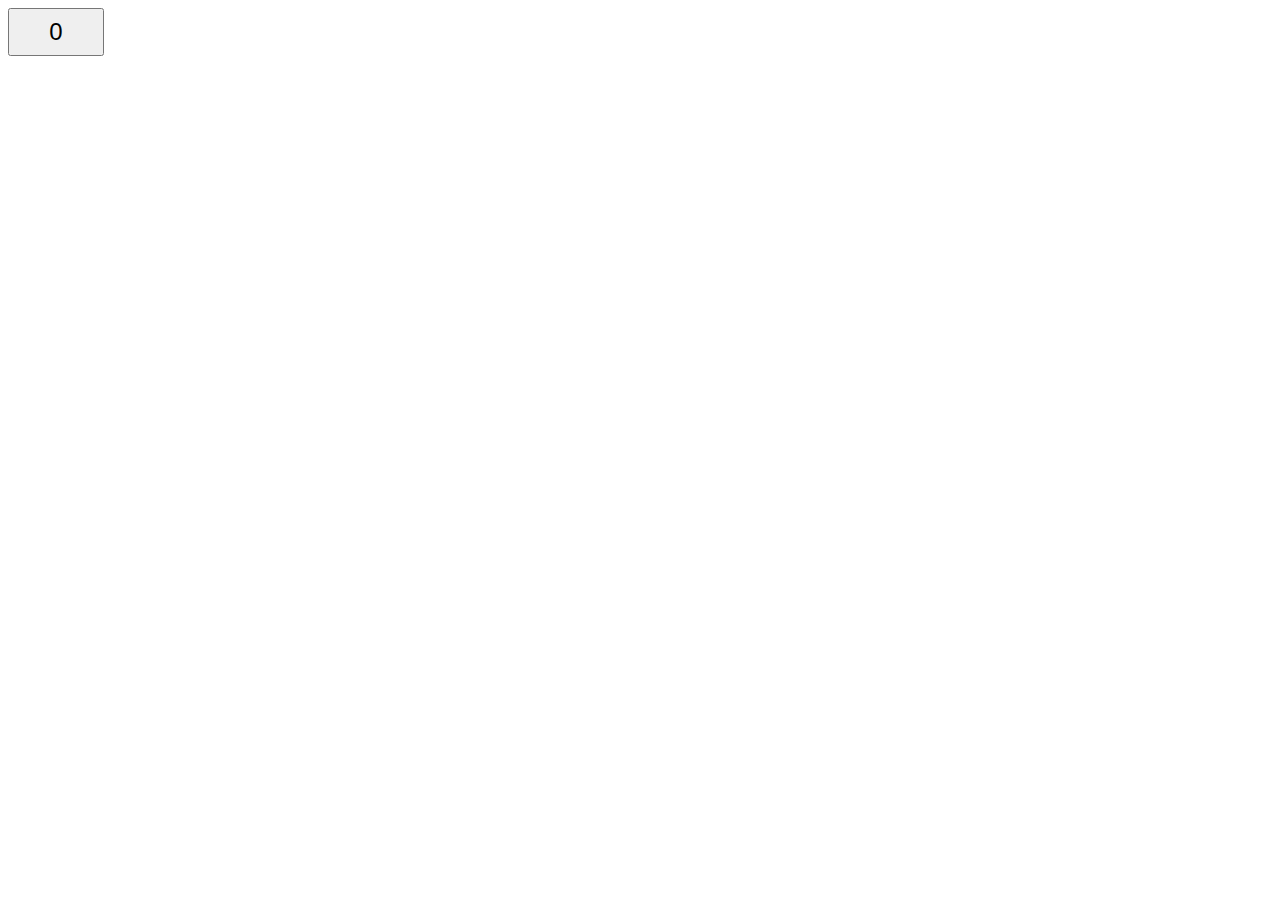
<file: HackerRank/Button/index.html>
<!DOCTYPE html>
<html lang="en">
<head>
    <meta charset="UTF-8">
    <title>Button</title>

    <link rel="stylesheet" href="CSS/button.css" type="text/css">
</head>
<body>

<button class="button" type="button" id="btn" onclick="increaseCount()">0</button>

<script src="JS/button.js"></script>
</body>
</html>
</file>
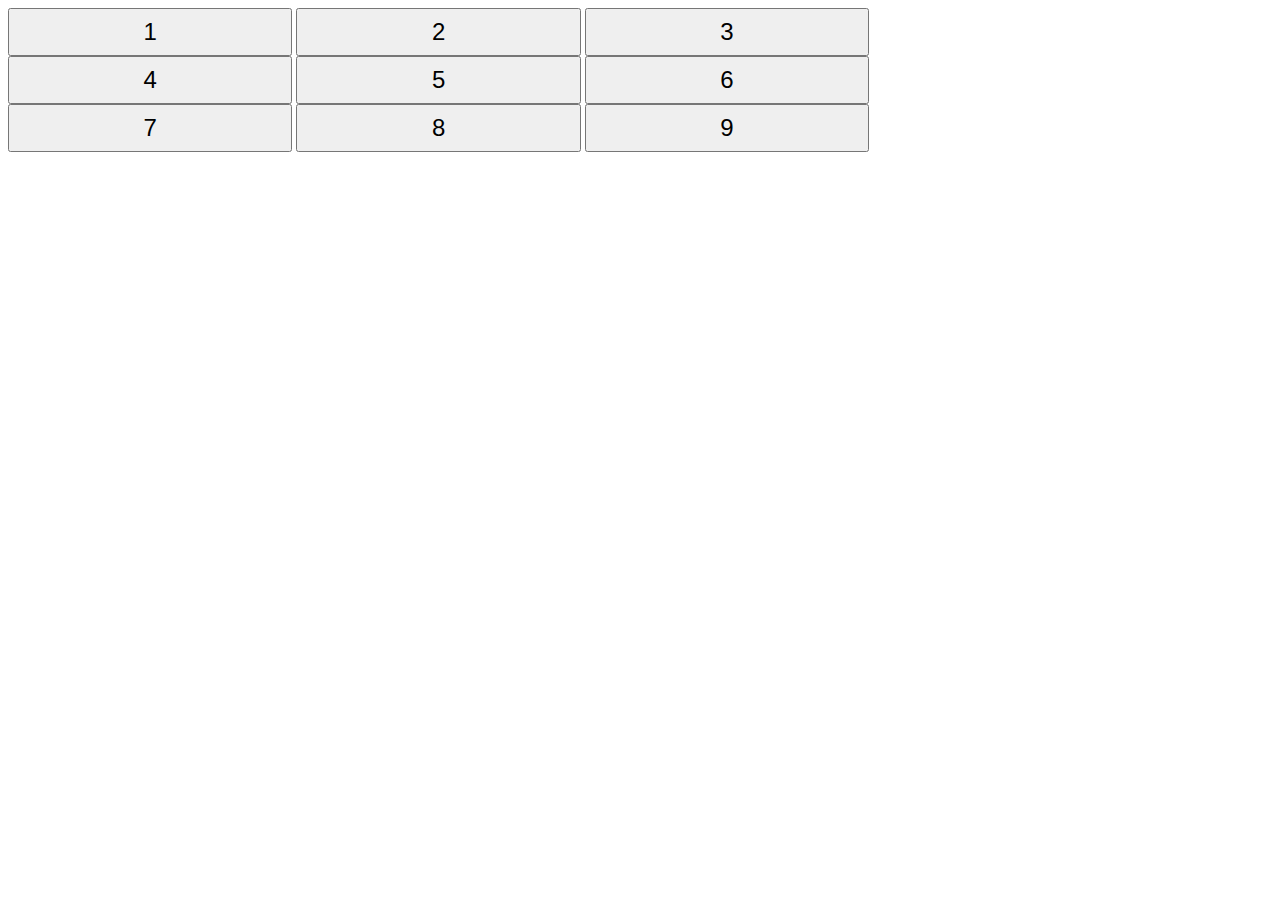
<file: HackerRank/ContainerButton/index.html>
<!DOCTYPE html>
<html lang="en">
<head>
    <meta charset="UTF-8">
    <title>Buttons Grid</title>

    <link rel="stylesheet" href="css/buttonsGrid.css" type="text/css">
</head>
<body>

<div class="buttonGrid">
    <button class="button" type="button" id="btn1">1</button>
    <button class="button" type="button" id="btn2">2</button>
    <button class="button" type="button" id="btn3">3</button>
    <button class="button" type="button" id="btn4">4</button>
    <button class="button" type="button" id="btn5" onclick="rotate()">5</button>
    <button class="button" type="button" id="btn6">6</button>
    <button class="button" type="button" id="btn7">7</button>
    <button class="button" type="button" id="btn8">8</button>
    <button class="button" type="button" id="btn9">9</button>
</div>


<script src="js/buttonsGrid.js"></script>
</body>
</html>
</file>
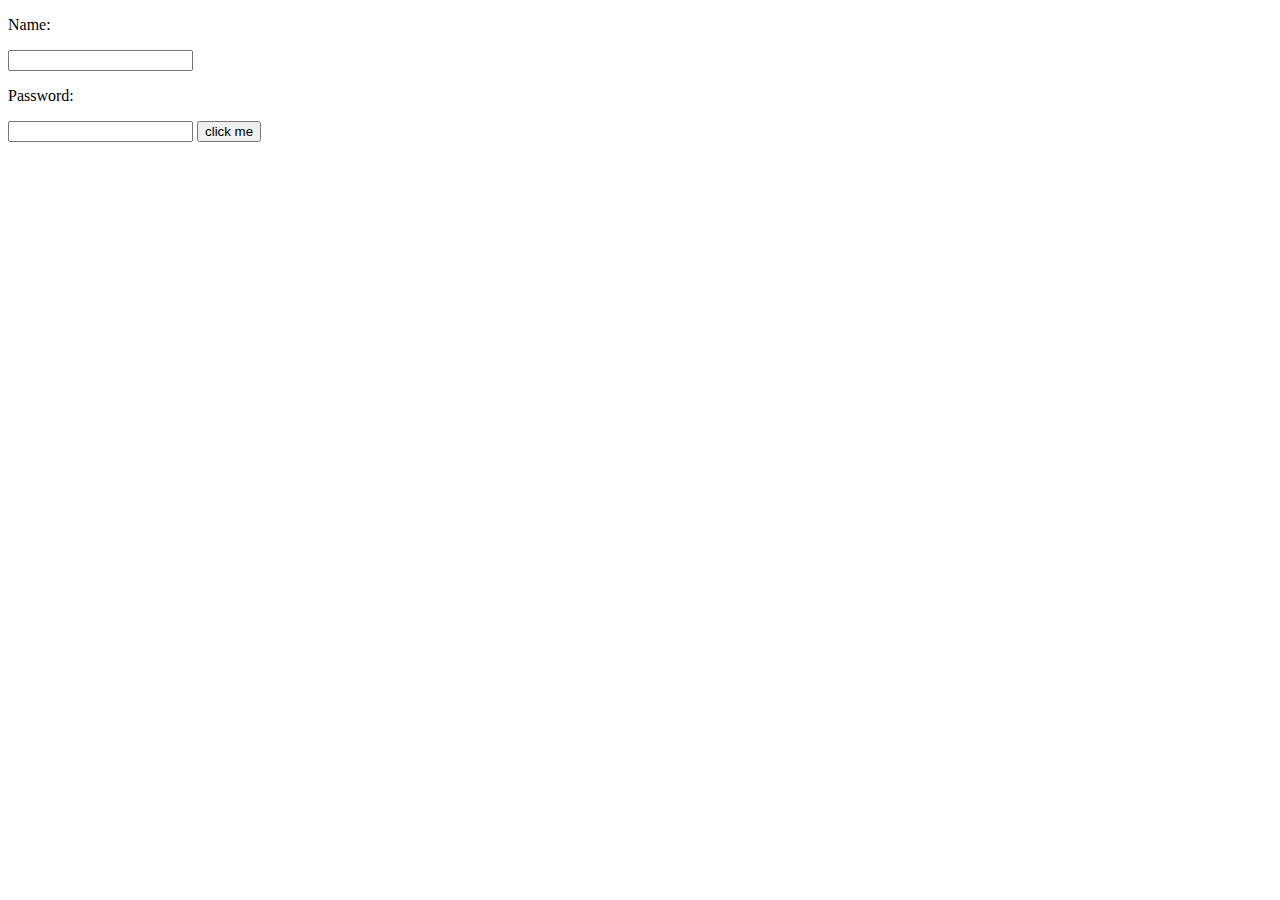
<file: practice/onclick.html>
<!DOCTYPE html>
<html lang="en">
<head>
</head>
<body>
    <form>
        <p>Name:</p>
        <input type="text" id="html_name">
        <p>Password:</p>
        <input type="password" id="html_password">
        <button type="button" onclick="authentication()">click me</button>
    </form>
    <script src="click.js"></script>
</body>
</html>
</file>
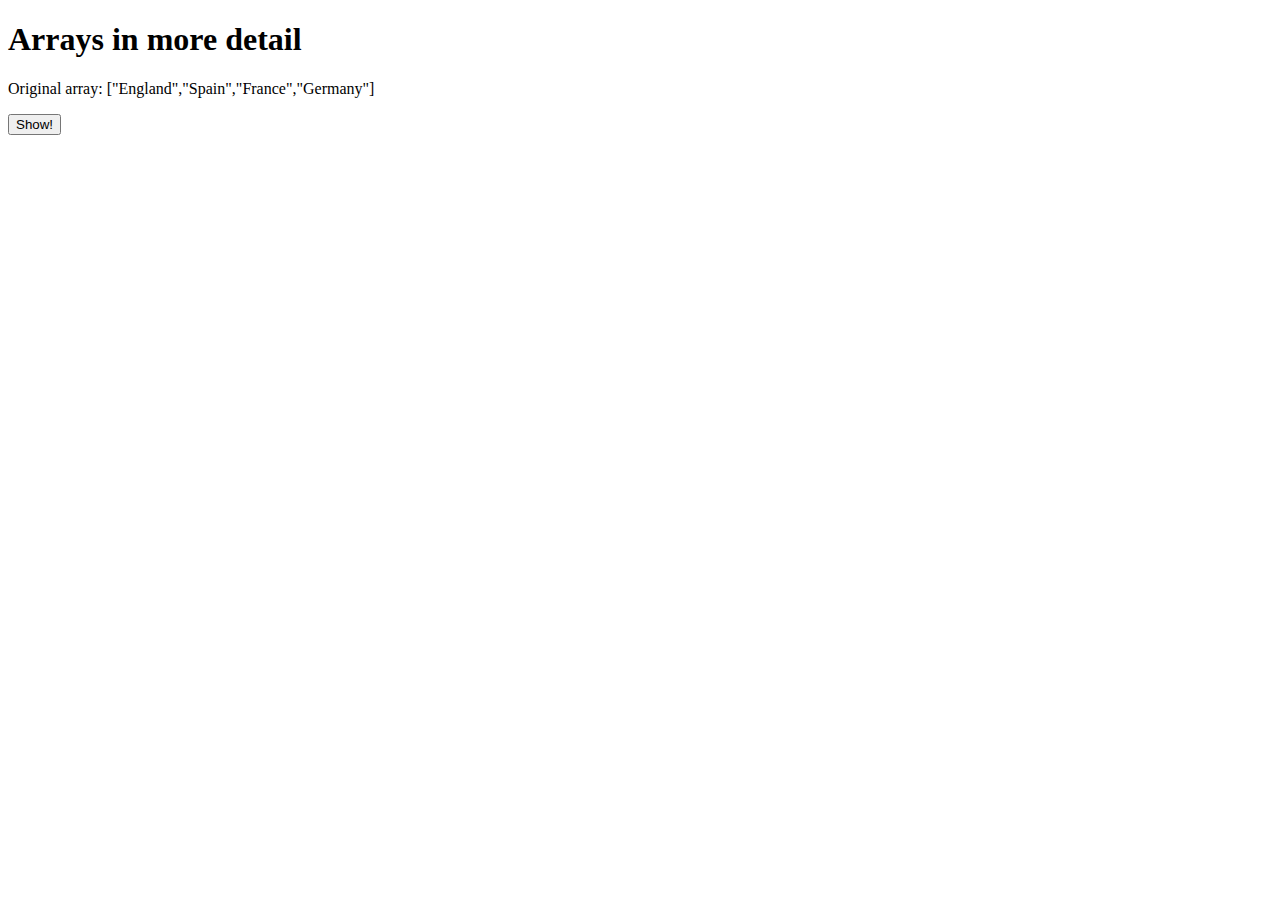
<file: arraysInMoreDetail/arraysInMoreDetail/arraysInMoreDetail.html>
<!DOCTYPE html>
<html lang="en" dir="ltr">
  <head>
    <meta charset="utf-8">
    <title></title>
  </head>
  <body>
    <h1>Arrays in more detail</h1>
    <p>Original array: ["England","Spain","France","Germany"]</p>
    <p id="show"></p>
    <button type="button" onclick="show()">Show!</button>

    <script type="text/javascript" src="arraysInMoreDetail.js"></script>
  </body>
</html>
</file>
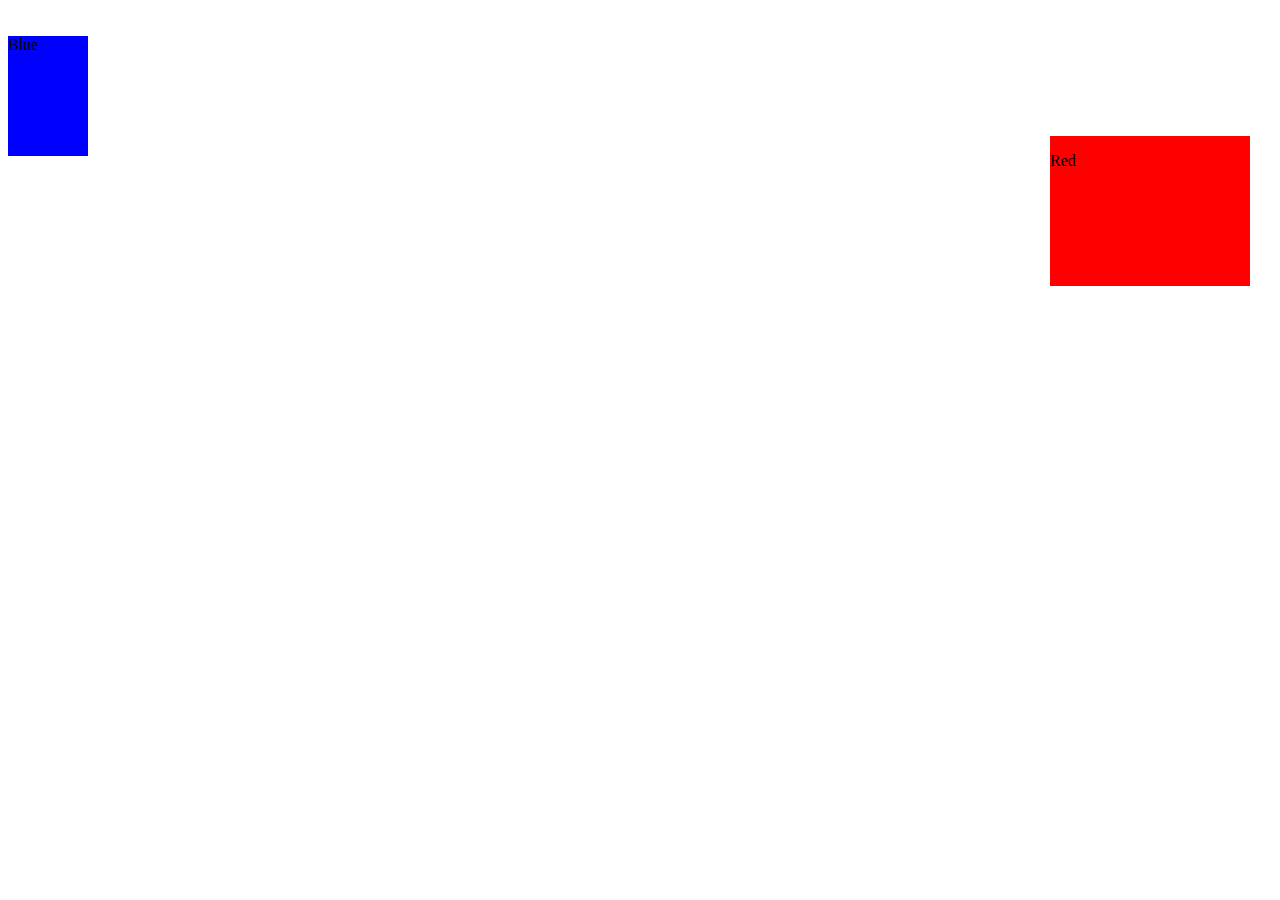
<file: colorChanger/colorChanger/colorChanger.html>
<!DOCTYPE html>
<html lang="en" dir="ltr">
  <head>
    <meta charset="utf-8">
    <title></title>
    <link rel="stylesheet" href="colorChanger.css">
  </head>
  <body>
    <div class="blueDiv" onmouseover="backBlue()">
      <p>Blue</p>
    </div>
    <div class="redDiv" onmouseover="backRed()">
      <p>Red</p>
    </div>
    <script type="text/javascript" src="colorChanger.js"></script>
  </body>
</html>
</file>
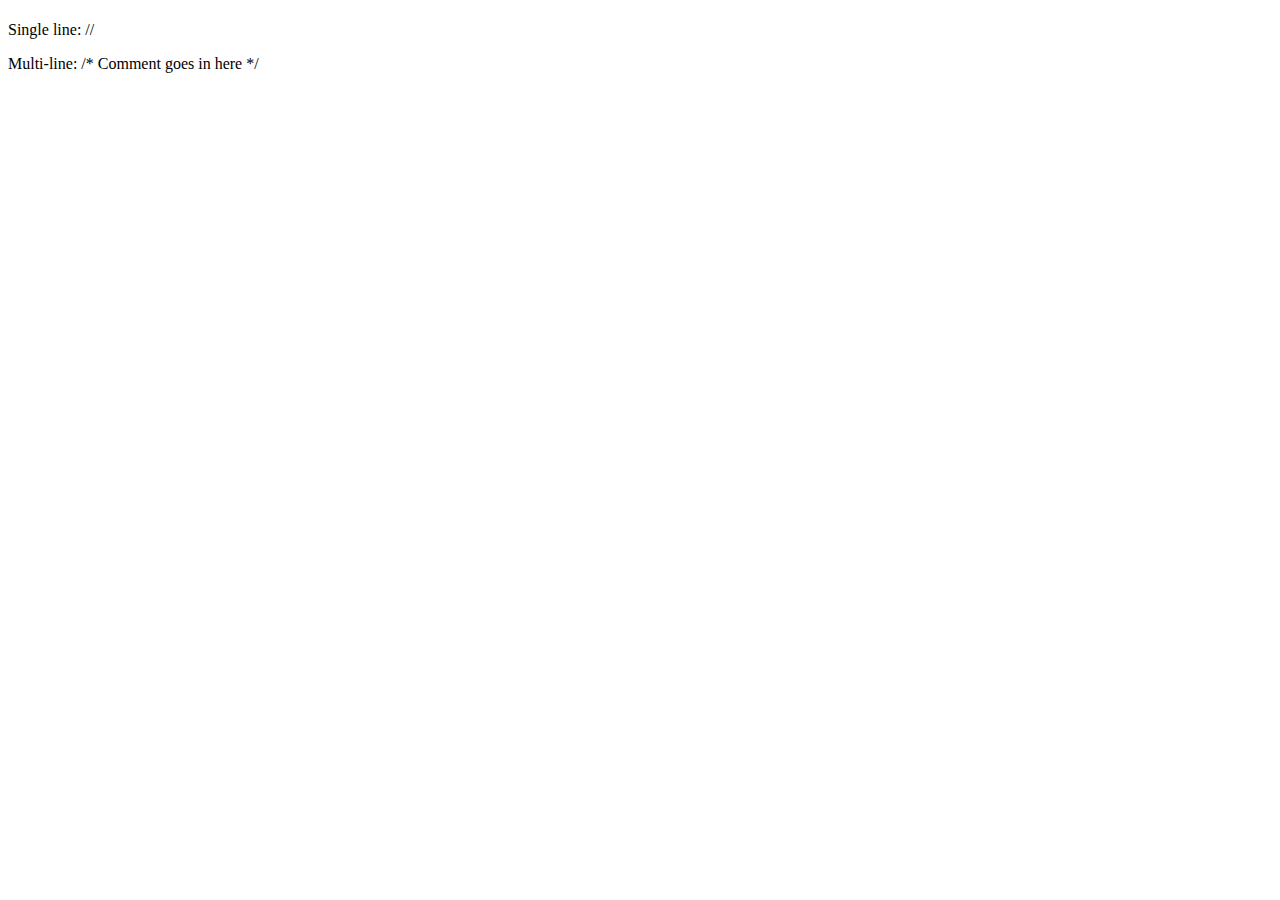
<file: comments/comments/comments.html>
<!DOCTYPE html>
<html lang="en" dir="ltr">
  <head>
    <meta charset="utf-8">
    <title></title>
  </head>
  <body>
    <h1></h1>
    <p>Single line: //</p>
    <p>Multi-line: /* Comment goes in here */</p>

    <script type="text/javascript" src='comments.js'></script>
  </body>
</html>
</file>
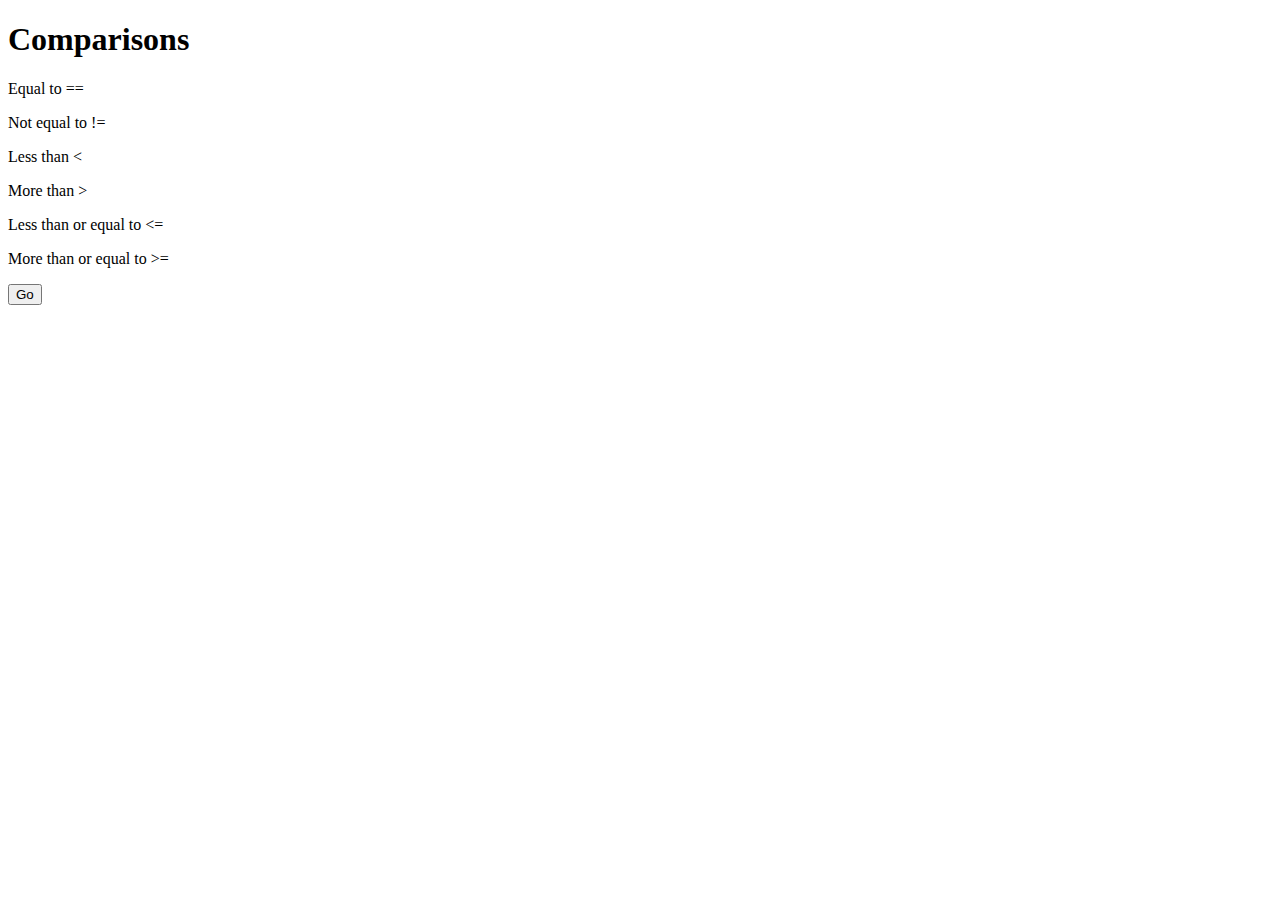
<file: comparisons/comparisons/comparisons.html>
<!DOCTYPE html>
<html lang="en" dir="ltr">
  <head>
    <meta charset="utf-8">
    <title></title>
  </head>
  <body>
    <h1>Comparisons</h1>
    <p>Equal to ==</p>
    <p>Not equal to !=</p>
    <p>Less than <</p>
    <p>More than ></p>
    <p>Less than or equal to <=</p>
    <p>More than or equal to >=</p>
    <button type="button" onclick="a()">Go</button>

    <script type="text/javascript" src="comparisons.js"></script>
  </body>
</html>
</file>
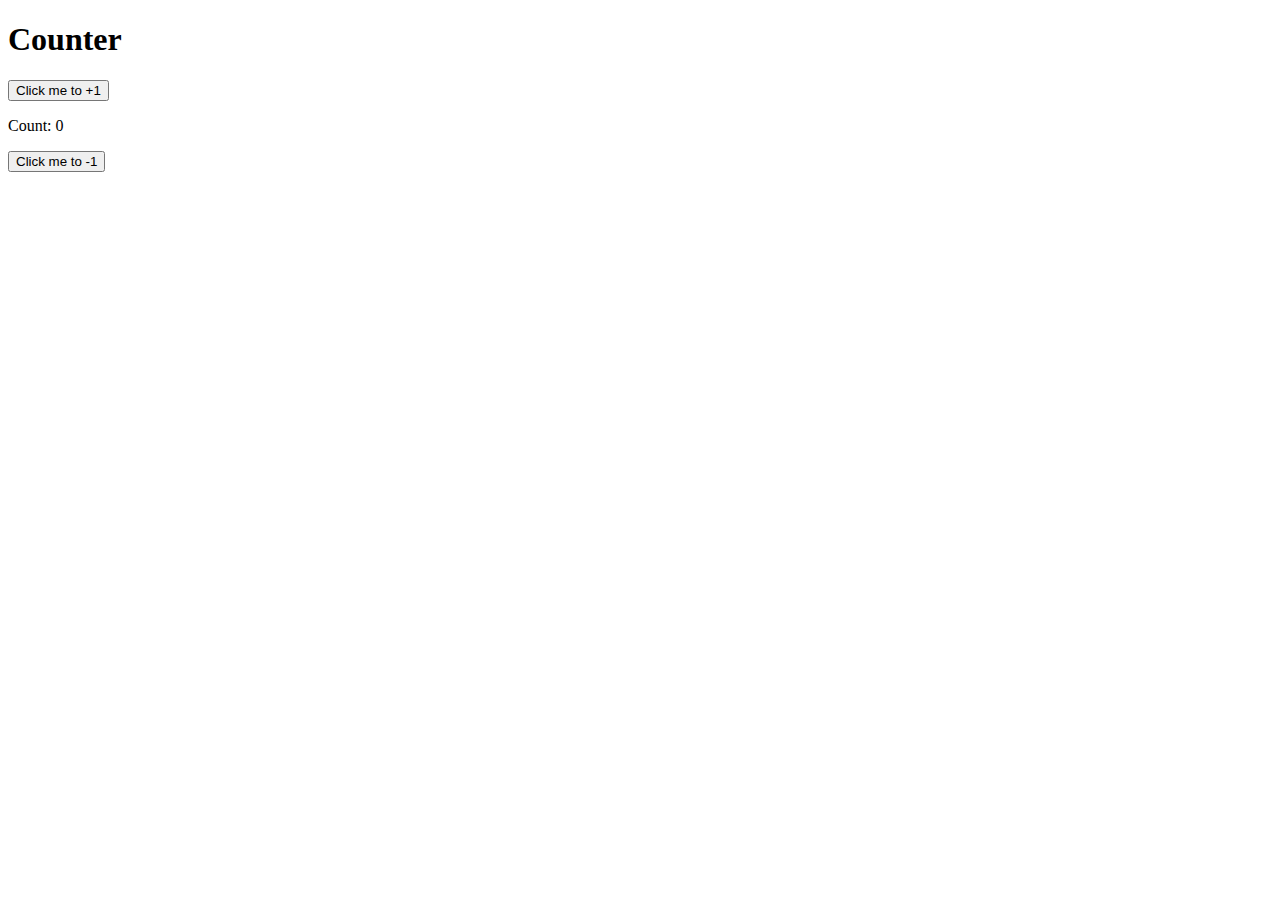
<file: counterColour/counterColour/counterColour.html>
<!DOCTYPE html>
<html lang="en" dir="ltr">
  <head>
    <meta charset="utf-8">
    <title></title>
  </head>
  <body>
    <h1>Counter</h1>
    <button type="button" onclick="plusButton()">Click me to +1</button>
    <p id="valuePara">Count: 0</p>
    <button type="button" onclick="minusButton()">Click me to -1</button>

    <script type="text/javascript" src="counterColour.js"></script>
  </body>
</html>
</file>
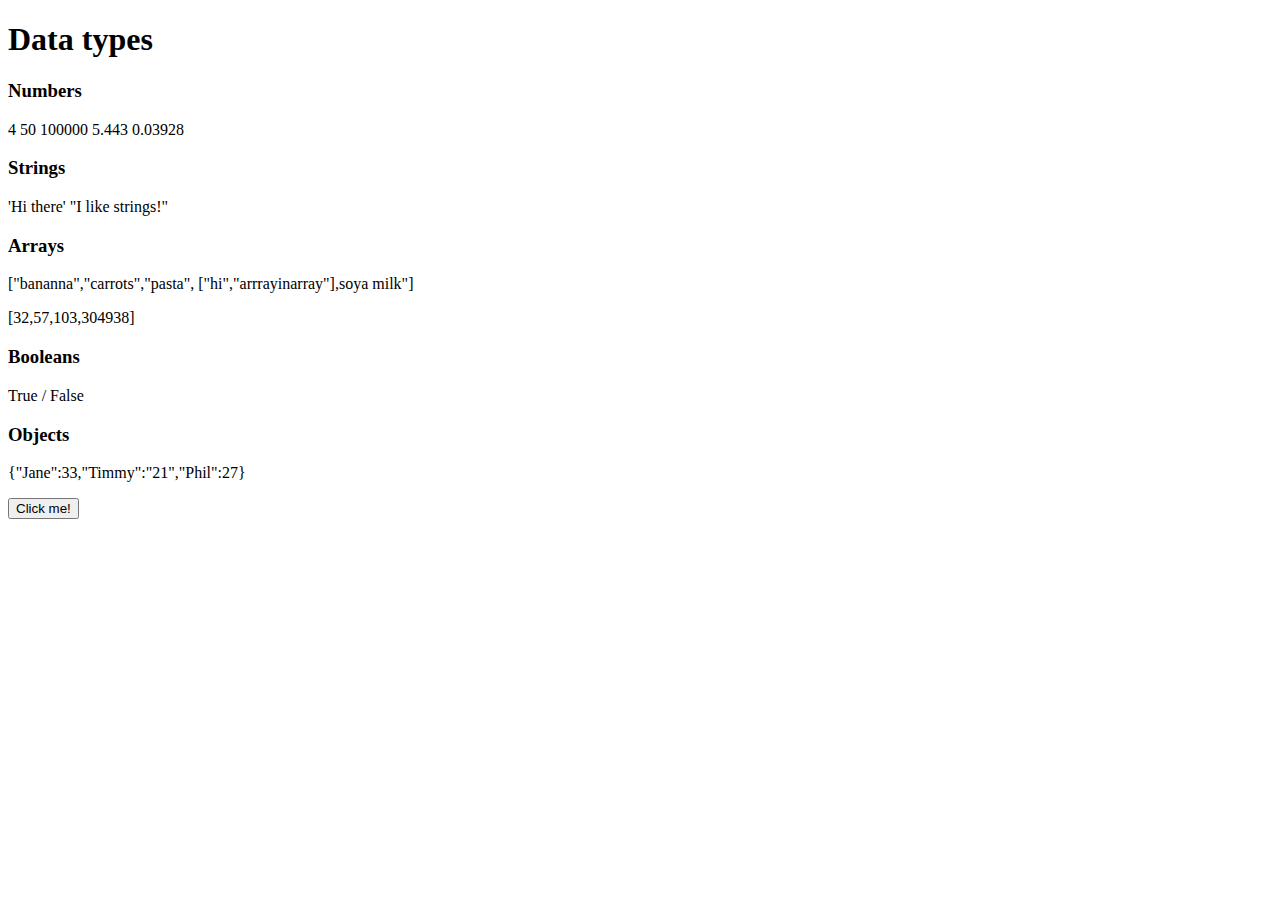
<file: dataTypes/dataTypes/dataTypes.html>
<!DOCTYPE html>
<html lang="en" dir="ltr">
  <head>
    <meta charset="utf-8">
    <title></title>
  </head>
  <body>
    <h1>Data types</h1>
    <h3>Numbers</h3>
    <p>4 50 100000 5.443 0.03928</p>
    <h3>Strings</h3>
    <p>'Hi there' "I like strings!"</p>
    <h3>Arrays</h3>
    <p>["bananna","carrots","pasta", ["hi","arrrayinarray"],soya milk"]</p>
    <p>[32,57,103,304938]</p>
    <h3>Booleans</h3>
    <p>True / False</p>
    <h3>Objects</h3>
    <p>{"Jane":33,"Timmy":"21","Phil":27}</p>
    <button type="button" onclick="doAlert(thisIsArray)">Click me!</button>
    <script type="text/javascript" src="dataTypes.js"></script>
  </body>
</html>
</file>
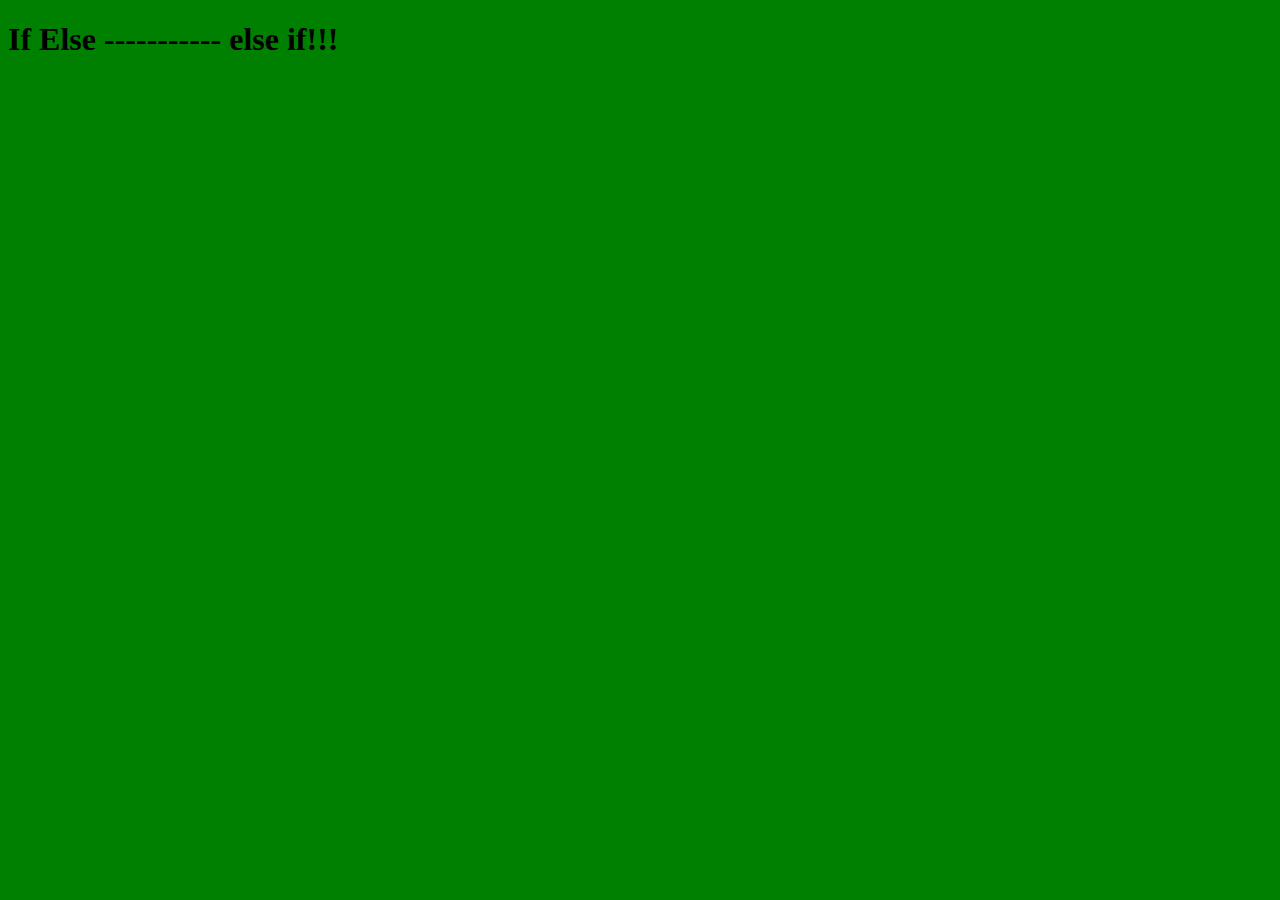
<file: elseIf/elseIf/elseIf.html>
<!DOCTYPE html>
<html lang="en" dir="ltr">
  <head>
    <meta charset="utf-8">
    <title></title>
  </head>
  <body>
    <h1>If Else ----------- <b>else if!!!</b></h1>

    <script type="text/javascript" src='elseIf.js'></script>
  </body>
</html>
</file>
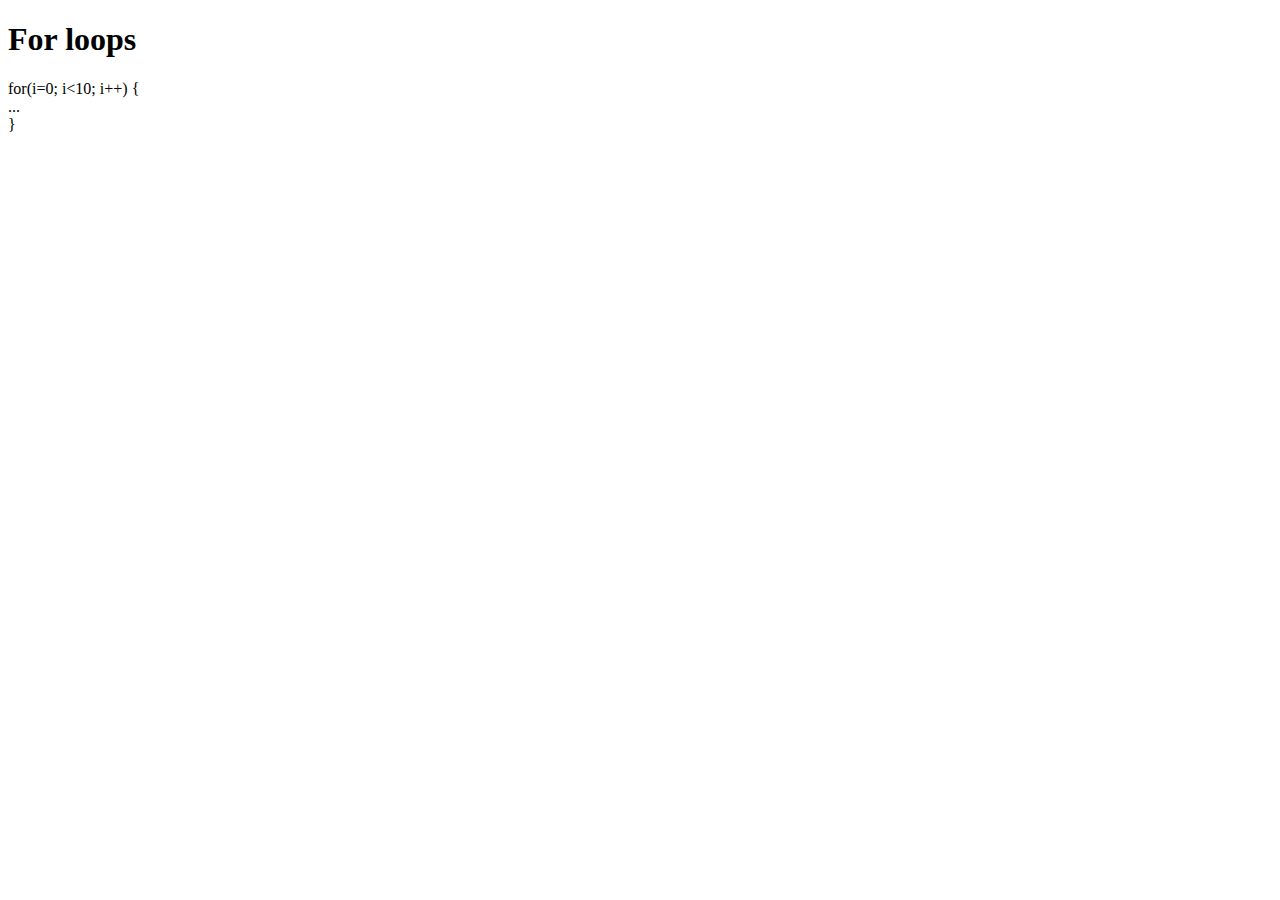
<file: for/for/for.html>
<!DOCTYPE html>
<html lang="en" dir="ltr">
  <head>
    <meta charset="utf-8">
    <title></title>
  </head>
  <body>
    <h1>For loops</h1>
    <p>for(i=0; i<10; i++) { <br>
      ...    <br>
    }</p>
    <script type="text/javascript" src='for.js'></script>
  </body>
</html>
</file>
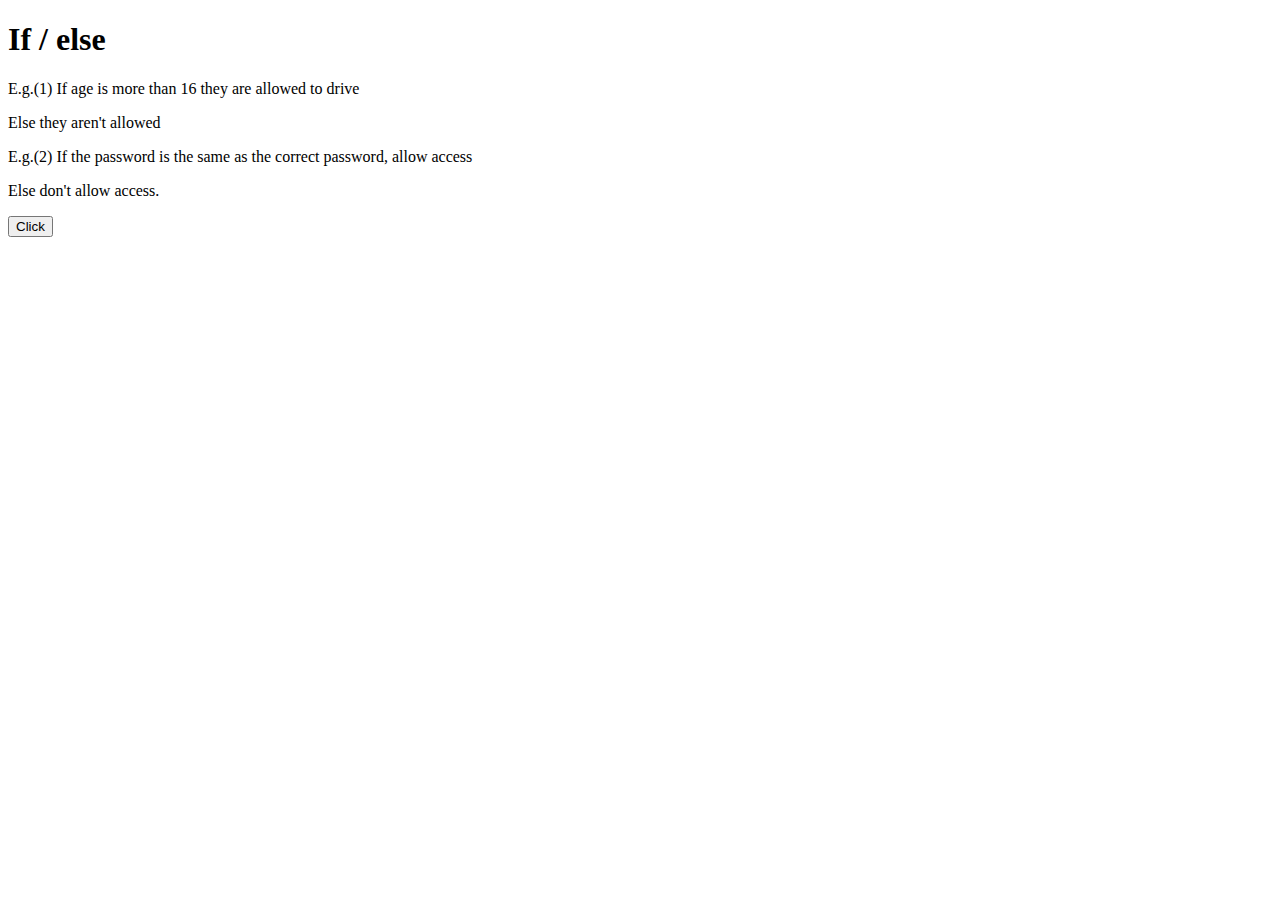
<file: ifElse/ifElse/ifElse.html>
<!DOCTYPE html>
<html lang="en" dir="ltr">
  <head>
    <meta charset="utf-8">
    <title></title>
  </head>
  <body>
    <h1>If / else</h1>
    <p>E.g.(1) If age is more than 16 they are allowed to drive</p>
    <p>Else they aren't allowed</p>
    <p>E.g.(2) If the password is the same as the correct password, allow access</p>
    <p>Else don't allow access.</p>
    <button type="button" onclick="ifElse()">Click</button>
    <script type="text/javascript" src="ifElse.js"></script>
  </body>
</html>
</file>
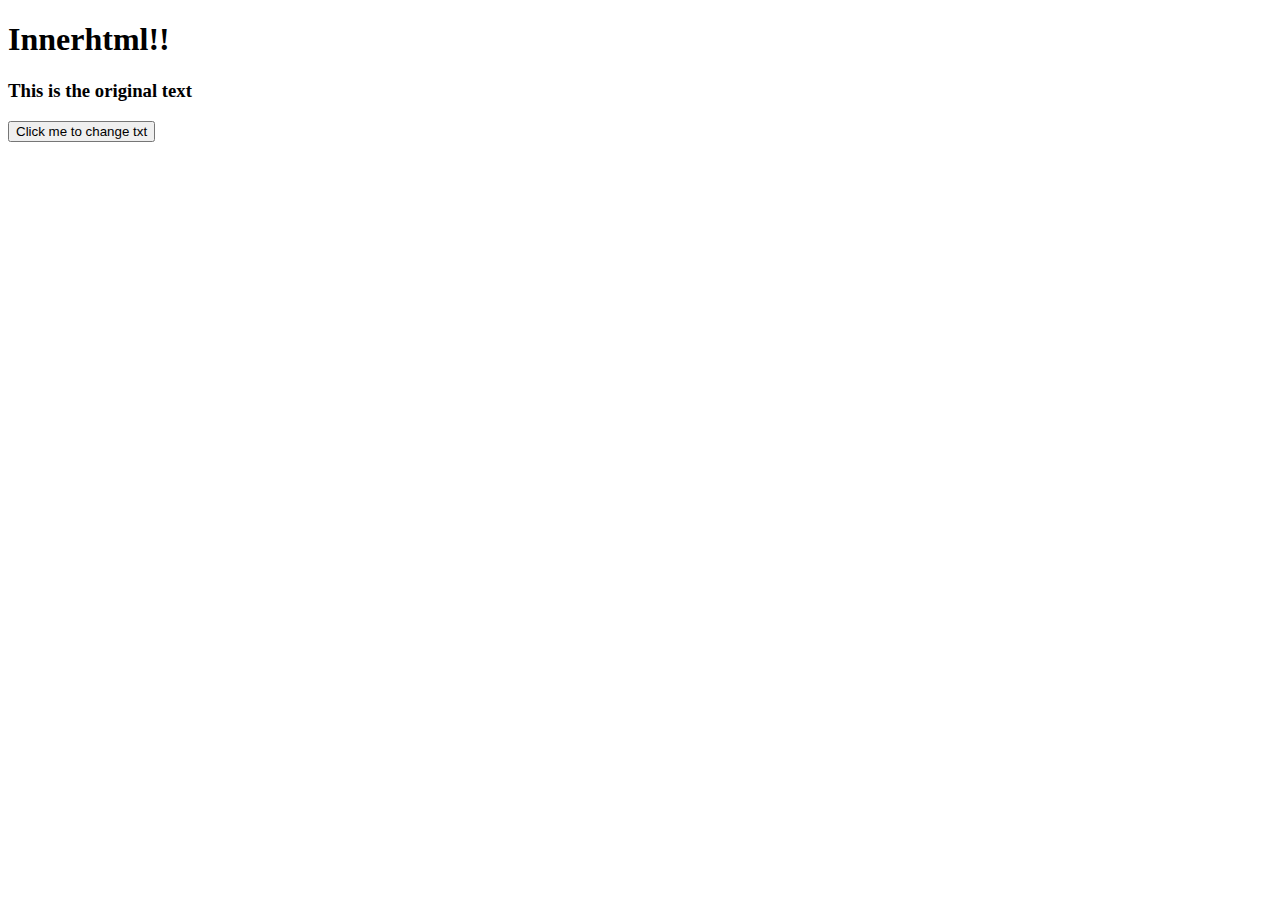
<file: innerHtml/innerHtml/innerHtml.html>
<!DOCTYPE html>
<html lang="en" dir="ltr">
  <head>
    <meta charset="utf-8">
    <title></title>
  </head>
  <body>
    <h1>Innerhtml!!</h1>
    <h3 id="changeText">This is the original text</h3>
    <button type="button" onclick="pChange()">Click me to change txt</button>
    <script type="text/javascript" src="innerHtml.js"></script>
  </body>
</html>
</file>
<file: HackerRank/Button/CSS/button.css>
.button{
    width: 96px;
    height: 48px;
    font-size: 24px;
}
</file>
<file: HackerRank/ContainerButton/css/buttonsGrid.css>
.buttonGrid {
    width: 75%;
}

.buttonGrid > .button {
    width: 30%;
    height: 48px;
    font-size: 24px;
}
</file>
<file: colorChanger/colorChanger/colorChanger.css>
.blueDiv {
  height: 120px;
  width: 80px;
  position: relative;
  top: 20px;
  background-color: blue;
}

.redDiv {
  height: 150px;
  width: 200px;
  position: absolute;
  right: 30px;
  background-color: red;
}
</file>
